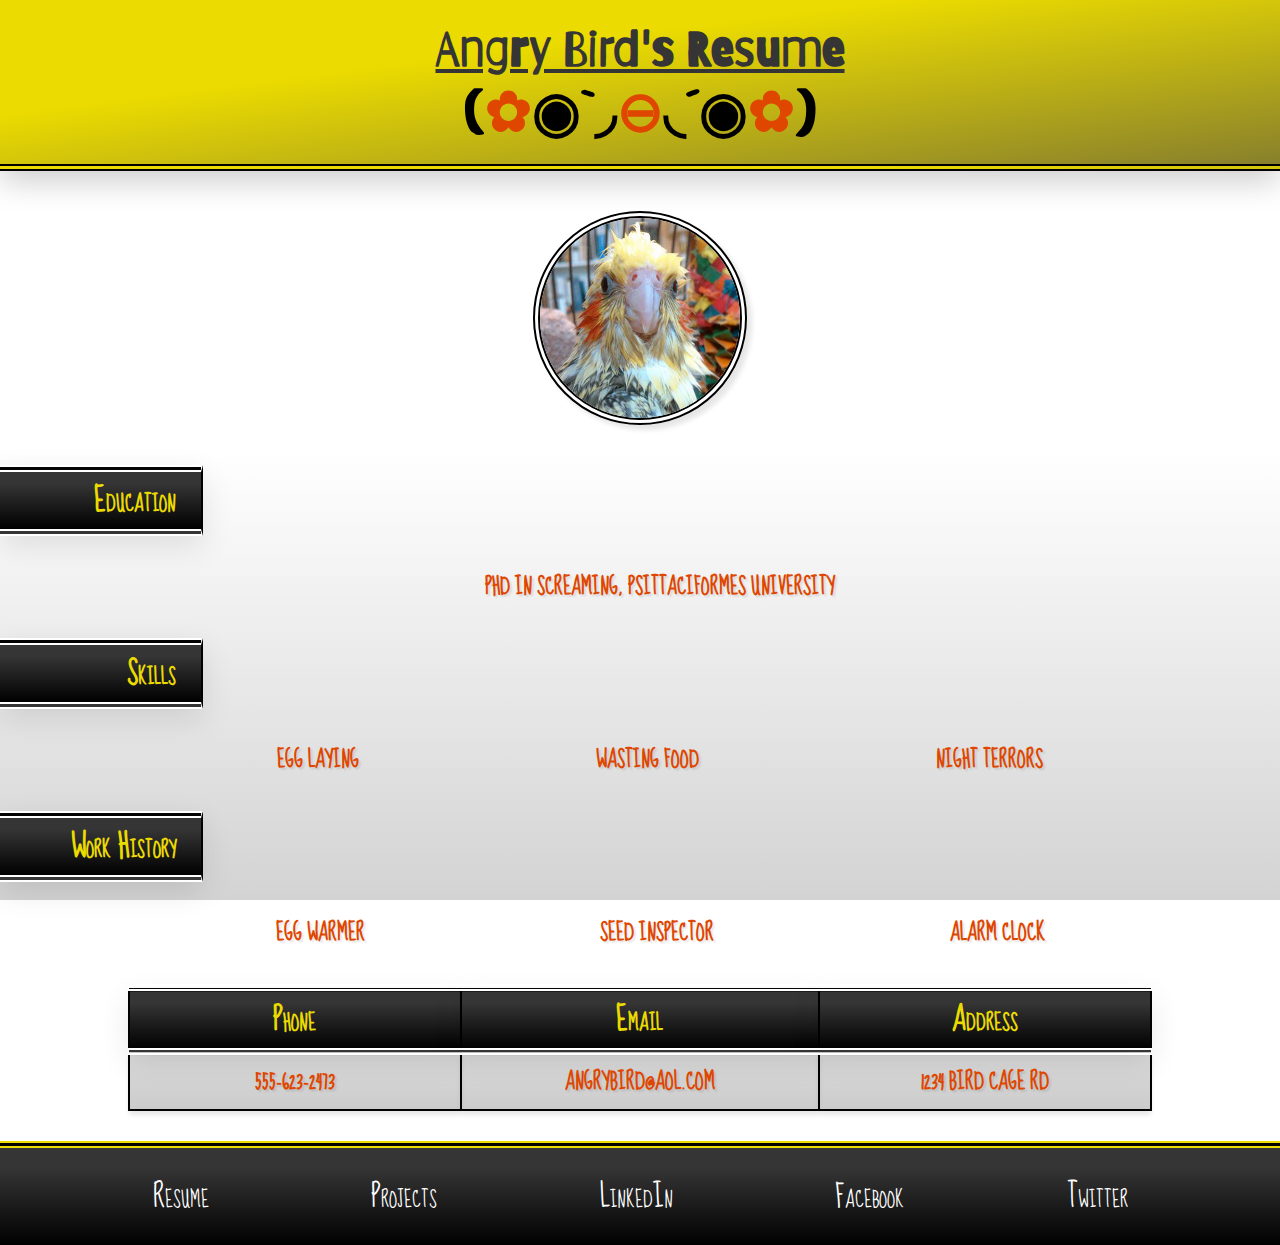
<file: resume_page/index.html>
<!DOCTYPE html>
<html lang="en">
<head>
    <meta charset="UTF-8">
    <meta name="viewport" content="width=device-width, initial-scale=1.0">
    <meta http-equiv="X-UA-Compatible" content="ie=edge">
    <title>Angry Bird's Resume</title>
    <link href="style.css" rel="stylesheet" type="text/css">
    <link href="https://fonts.googleapis.com/css?family=Barriecito&display=swap" rel="stylesheet">
    <link href="https://fonts.googleapis.com/css?family=Sue+Ellen+Francisco&display=swap" rel="stylesheet">
</head>
<body> 
    <header>
        <h1>Angry Bird's Resume</h1>
        <h2>(<span class="color">✿</span>◉`◞<span class="color">⊖</span>◟´◉<span class="color">✿</span>)</h2>
    </header>
    <main>
        <img src="profile.jpeg" alt="Angry Bird's headshot" width=200px height=200px>
        <h3 class="rightside">Education</h3>
        <div></div>
            <ul>
                <div></div>
                <li>PhD in Screaming, Psittaciformes University</li>
                <div></div>
            </ul>
        <div></div>
        <h3 class="rightside">Skills</h3>
        <div></div>
            <ul>
                <div></div>
                <li>Egg Laying</li>
                <div></div>
                <li>Wasting Food</li>
                <div></div>
                <li>Night Terrors</li>
                <div></div>
            </ul>
        <div></div>
        <h3 class="rightside">Work History</h3>
        <div></div>
            <ul>
                <div></div>
                <li>Egg Warmer</li>
                <div></div>
                <li>Seed Inspector</li>
                <div></div>
                <li>Alarm Clock</li>
                <div></div>
            </ul>
        <div></div>
        <table>
            <tr>
                <th>Phone</th>
                <th>Email</th>
                <th>Address</th>
            </tr>
            <tr>
                <td>555-623-2473</td>
                <td>angrybird@aol.com</td>
                <td>1234 Bird Cage Rd</td>
            </tr>
        </table>
        <div></div>
    </main>
   <footer>
        <div></div>
        <a href="index.html"> Resume</a>
        <div></div>
        <a href="projects.html"> Projects</a>
        <div></div>
        <a href="#"> LinkedIn</a>
        <div></div>
        <a href="#"> Facebook</a>
        <div></div>
        <a href="#"> Twitter</a>
        <div></div>
    </footer>
</body>
</html>
</file>
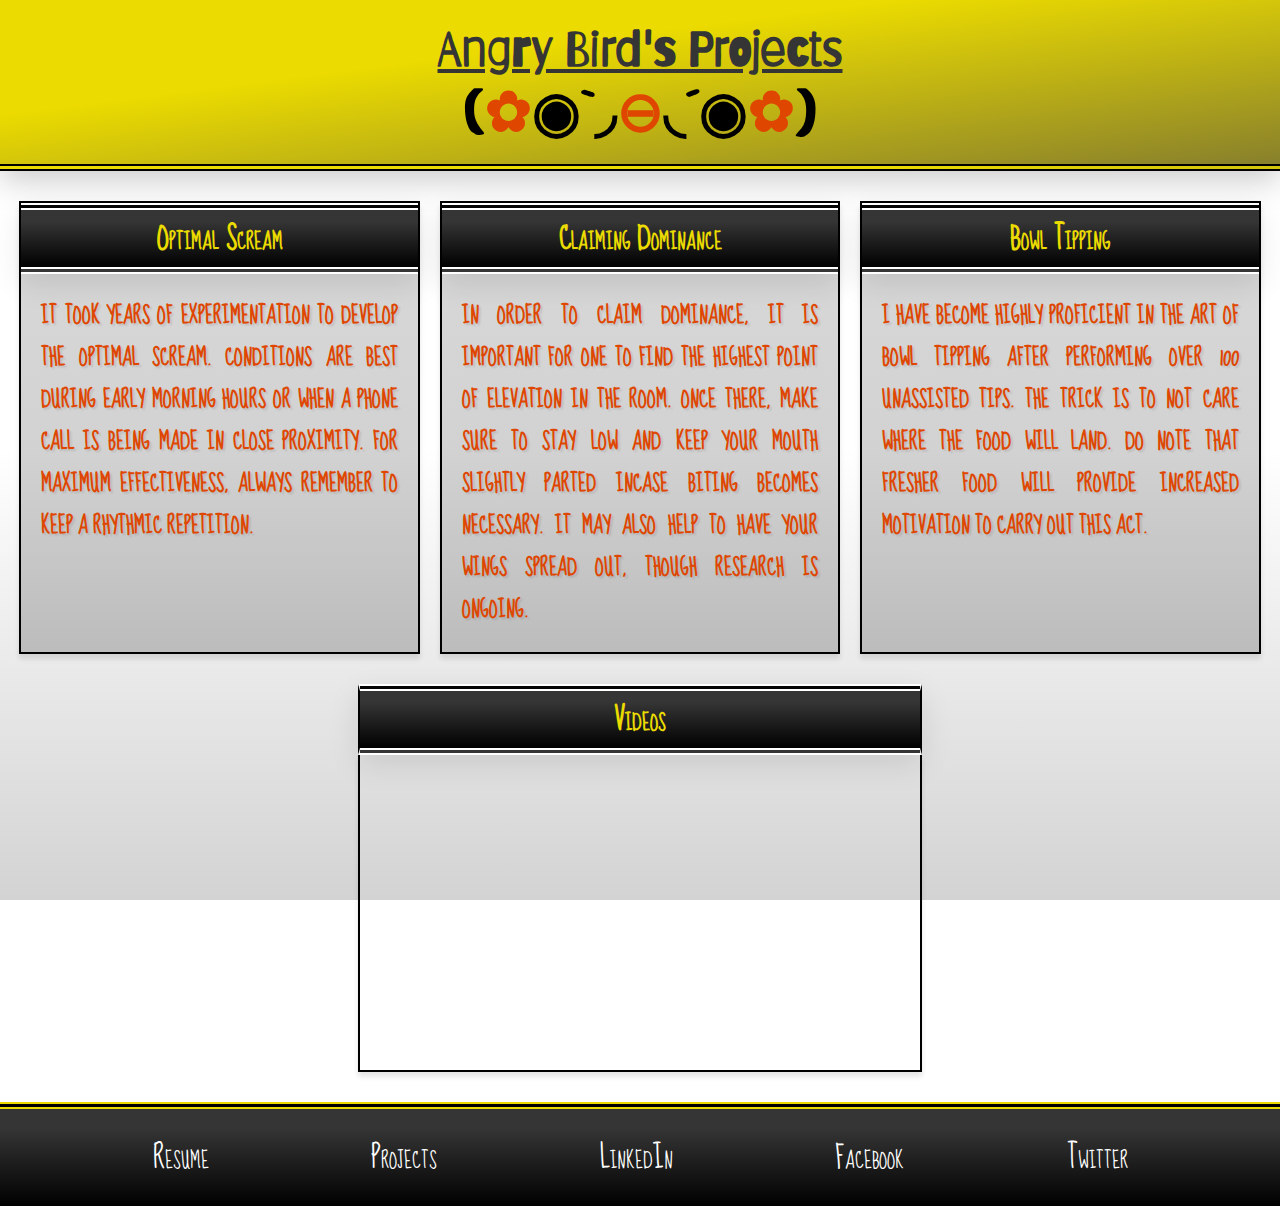
<file: resume_page/projects.html>
<!DOCTYPE html>
<html lang="en">
<head>
    <meta charset="UTF-8">
    <meta name="viewport" content="width=device-width, initial-scale=1.0">
    <meta http-equiv="X-UA-Compatible" content="ie=edge">
    <title>Angry Bird's Projects</title>
    <link href="style.css" rel="stylesheet" type="text/css">
    <link href="https://fonts.googleapis.com/css?family=Barriecito&display=swap" rel="stylesheet">
    <link href="https://fonts.googleapis.com/css?family=Sue+Ellen+Francisco&display=swap" rel="stylesheet">
</head>
<body> 
    <header>
        <h1>Angry Bird's Projects</h1>
        <h2>(<span class="color">✿</span>◉`◞<span class="color">⊖</span>◟´◉<span class="color">✿</span>)</h2>
    </header>
    <main>
        <div></div>
        <section>
            <div></div>
            <article>
                <h3 class="article">Optimal Scream</h3>
                <p> It took years of experimentation to develop the optimal scream. 
                    Conditions are best during early morning hours or when a phone call is 
                    being made in close proximity. For maximum effectiveness, always remember 
                    to keep a rhythmic repetition.</p>
            </article>
            <div></div>
            <article>
                <h3 class="article">Claiming Dominance</h3>
                <p> In order to claim dominance, it is important for one to find the highest point 
                    of elevation in the room. Once there, make sure to stay low and
                    keep your mouth slightly parted incase biting becomes necessary. It may also help
                    to have your wings spread out, though research is ongoing.
                </p>
            </article>
            <div></div>
            <article>
                <h3 class="article">Bowl Tipping</h3>
                <p> I have become highly proficient in the art of bowl tipping after performing
                    over 100 unassisted tips. The trick is to not care where the food will land. 
                    Do note that fresher food will provide increased motivation to carry out this act.
            </article>
            <div></div>
        </section>
        <div></div>
        <h3 class="videos">Videos</h3>
        <iframe width="560" height="315" src="https://www.youtube.com/embed/t2uLCwmUtJI" frameborder="0" allow="accelerometer; autoplay; encrypted-media; gyroscope; picture-in-picture" allowfullscreen></iframe>
        <div>
    </main>
    <footer>
        <div></div>
        <a href="index.html"> Resume</a>
        <div></div>
        <a href="projects.html"> Projects</a>
        <div></div>
        <a href="#"> LinkedIn</a>
        <div></div>
        <a href="#"> Facebook</a>
        <div></div>
        <a href="#"> Twitter</a>
        <div></div>
    </footer>
</body>
</html>
</file>
<file: resume_page/style.css>
html {
    height: 100%;
}

header {
    background-image: linear-gradient(to bottom right,  rgb(235, 219, 0) 35%,  rgb(136, 128, 44));
    padding: 0;
    margin: 0;
    border-bottom: double 7px black;
    box-shadow: 0px 10px 30px rgb(0,0,0,.2);
}

body {
    min-height: 100%;
    margin: 0;
    display: flex;
    flex-direction: column;
    background-image: linear-gradient(to bottom, white, white 50%, lightgray);
    background-size: 100%;
    background-repeat: no-repeat;
    background-attachment: fixed;
}

main {
    display: flex;
    flex-direction: column;
    flex:1;
}

section {
    display: flex;
    flex-direction: row;
}

div {
    flex: 1;
    min-height:30px;
}

article {
    background-image:linear-gradient(to bottom, rgb(53, 53, 53, .2) 20%, rgb(0,0,0,.2));
    margin: 0 auto;
    width: 31%;
    box-shadow: 0px 5px 5px rgb(0,0,0,.1);
    border: black 2px double;
}

h1, h2 {
    text-align: center;
    font-family: "Barriecito", cursive;
    font-size: 3em;
    text-decoration-line: underline;
    margin: 0 auto;
    padding-top: 20px;
    color: rgb(53, 53, 53);
}

h2 {
    font-size: 3.5em;
    text-decoration-line: none;
    padding-top: 0px;
    padding-bottom: 20px;
    color: black;
}

img {
    border: 7px double black;
    border-radius: 200px;
    margin: 40px auto;
    display: block; 
    box-shadow: 5px 5px 5px rgb(0,0,0,.1);
}

h3, th  {
    font-variant: small-caps;
    font-family: 'Sue Ellen Francisco', cursive;
    font-size: 1.8em;
    color: rgb(235, 219, 0);
    background-image:linear-gradient(to bottom, rgb(53, 53, 53) 20%, black);
    width: 150px;
    text-align: right;
    margin: 0;
    padding: 0 2%;
    border-bottom: 7px double white;
    border-top: 7px double white;
    box-shadow: 0px 10px 30px rgb(0,0,0,.1);
}

ul {
    margin: 0;
    display:flex;
}

li, p, td {
    display: inline;
    font-size: 1.3em;
    text-transform: uppercase;
    font-weight: 900;
    color: rgb(223, 70, 0);
    font-family: 'Sue Ellen Francisco', cursive;
    text-shadow: 2px 2px 2px rgb(0,0,0,.1);
}

p {
    text-align: justify;
    padding: 0 20px;
    font-weight: 900;
    display: block;
}

footer {
    border-top: 7px double rgb(235, 219, 0);
    background-image:linear-gradient(to bottom, rgb(53, 53, 53) 20%, black);
    padding: 20px 0;
    display: flex;
    flex-direction: row;
}

a {
    color: white;
    text-decoration-line: none;
    font-family: 'Sue Ellen Francisco', cursive;
    font-variant: small-caps;
    font-size: 1.8em;
    padding: 0 10px;
}

a:hover {
    text-decoration-line: underline;
}

.color {
    color: rgb(223, 70, 0);
}

.rightside {
    border-right: solid black 2px;
}

.leftside {
    border-left: solid black 2px;
}


.article {
    width: 100%;
    box-sizing: border-box;
    text-align: center;
  
}

iframe {
    margin: 0 auto;
    clear: both;
    border: solid 2px black;
    border-top: none;
    box-shadow: 0px 5px 5px rgb(0,0,0,.1);

}

table {
    width: 80%;
    margin: 0 auto;
    border-collapse: collapse;
}

th, td {
    text-align: center;
}

th {
    border-right: solid black 2px;
    border-left: solid black 2px;
}
td {
    border: black solid 2px;
    border-top: none;
    display: table-cell;
    box-shadow: 0px 5px 5px rgb(0,0,0,.1);
    background-image:linear-gradient(to bottom, rgb(53, 53, 53, .2) 20%, rgb(0,0,0,.2));
    padding: 6px;
}

.videos {
    margin: 0 auto;
    width: 560px;
    padding: 0;
    text-align: center;
    border-right: solid 2px black;
    border-left: solid 2px black;
}
</file>
